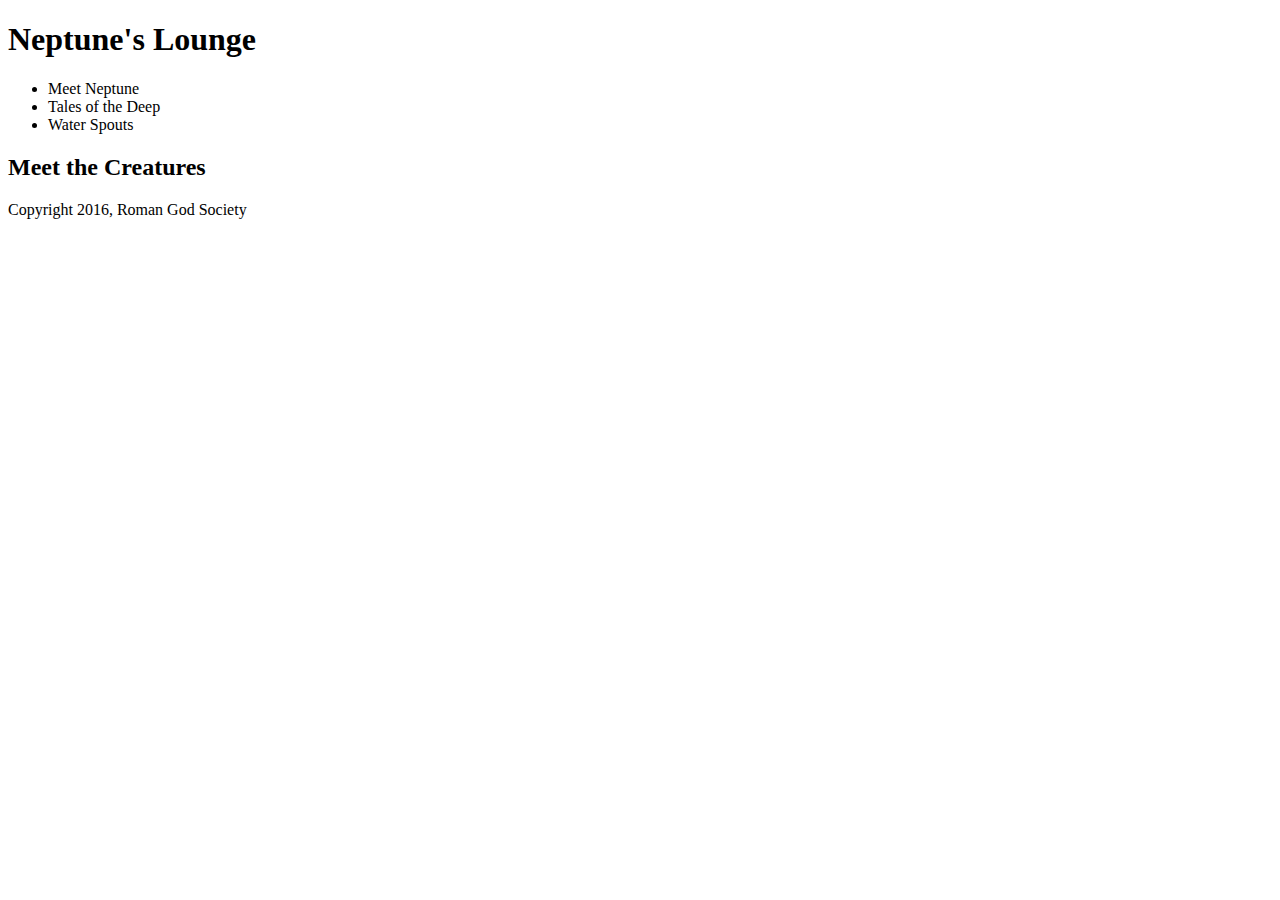
<file: Notes/index.html>
<!DOCTYPE html>

<html>

<head>
    <link rel="stylesheet" href="site.css">
</head>

<body>
    <header>
        <h1>Neptune's Lounge</h1>
        <nav>
            <ul>
                <li>Meet Neptune</li>
                <li>Tales of the Deep</li>
                <li>Water Spouts</li>
            </ul>
        </nav>
    </header>

    <section id="hero">
        <h2>Meet the Creatures</h2>
    </section>
    <!-- broken into two columns -->
    <section id="highlights">

    </section>
    <footer>
        <p>Copyright 2016, Roman God Society</p>
    </footer>

</body>

</html>
</file>
<file: Notes/site.css>
/*# sourceMappingURL=site.css.map */
</file>
